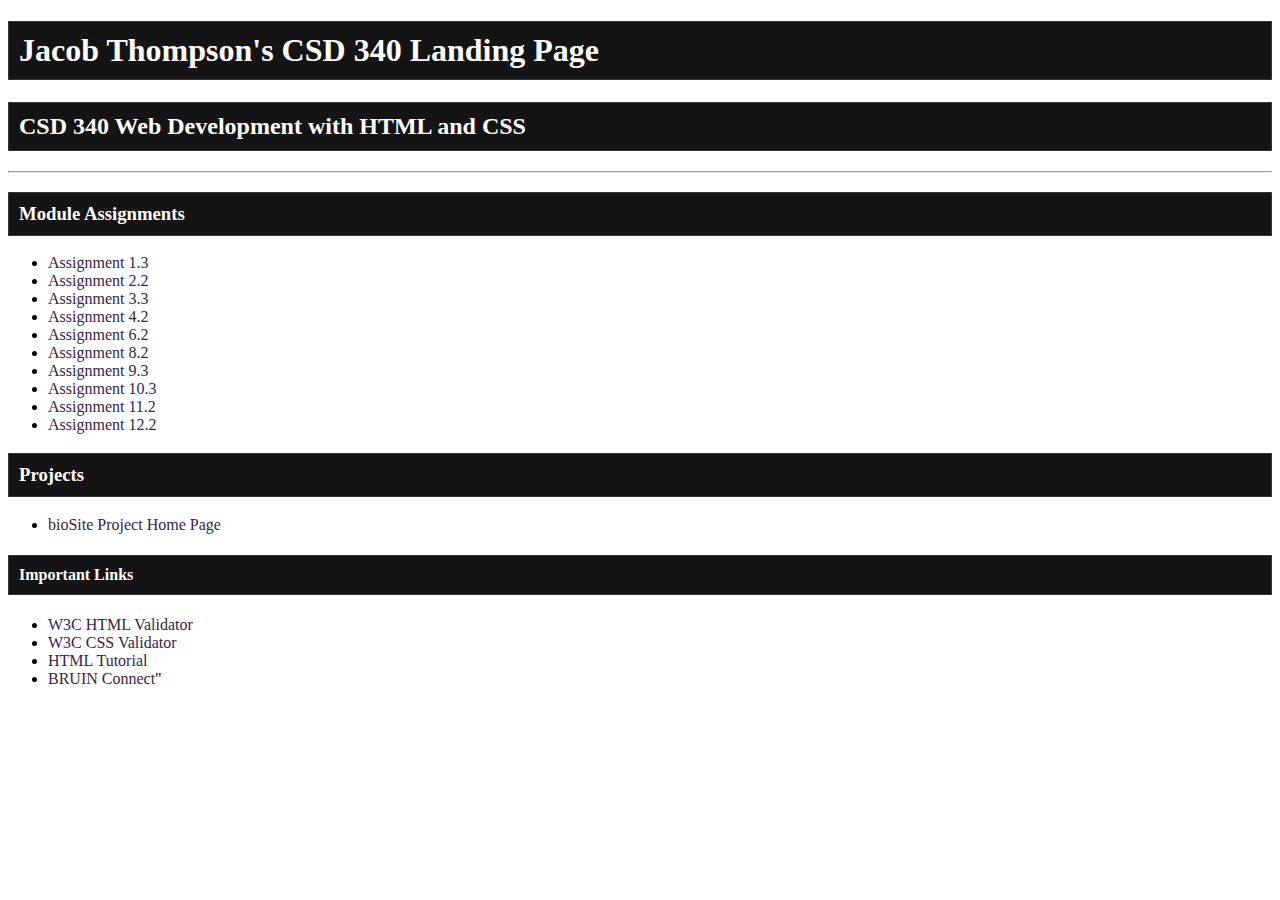
<file: index.html>
<!-- Jacob Thompson : Assignment 3.2 -->
<!DOCTYPE html>
<html lang="en">
<head>
    <title>Jacob Thompson's CSD 340 Landing Page</title>
    <link href="site.css" type="text/css" rel="stylesheet" />
</head>
<body>
    <div id="container">
        <h1>Jacob Thompson's CSD 340 Landing Page</h1>
        <h2>CSD 340 Web Development with HTML and CSS</h2>
        <hr/>
        <h3>Module Assignments</h3>
        <ul>
            <li><a href="module-1/thompson_mod1_3.html">Assignment 1.3</a></li>
            <li><a href="module-2/thompson_mod2_2.html">Assignment 2.2</a></li>
            <li><a href="module-3/thompson_mod3_3.html">Assignment 3.3</a></li>
            <li><a href="module-4/thompson_mod4_2.html">Assignment 4.2</a></li>
            <li><a href="module-6/thompson_mod6_2.html">Assignment 6.2</a></li>
            <li><a href="module-8/thompson_mod8_2.html">Assignment 8.2</a></li>
            <li><a href="module-9/thompson_mod9_3.html">Assignment 9.3</a></li>
            <li><a href="module-10/thompson_mod10_3.html">Assignment 10.3</a></li>
            <li><a href="module-11/thompson_mod11_2.html">Assignment 11.2</a></li>
            <li><a href="module-12/thompson_mod12_2.html">Assignment 12.2</a></li>
        </ul>
        <h3>Projects</h3>
        <ul>
            <li><a href="https://jthompson-104.github.io/bioSite/index.html">bioSite Project Home Page</a></li>
        </ul>
        <h4>Important Links</h4>
        <ul>
            <li><a href="https://validator.w3.org/">W3C HTML Validator</a></li>
            <li><a href="http://jigsaw.w3.org/css-validator/  ">W3C CSS Validator</a></li>
            <li><a href="https://www.w3schools.com/html/">HTML Tutorial</a></li>
            <li><a href="https://bruinconnect.bellevue.edu/">BRUIN Connect</a>" </li>
        </ul>
    </div>
</body>

</html>
</file>
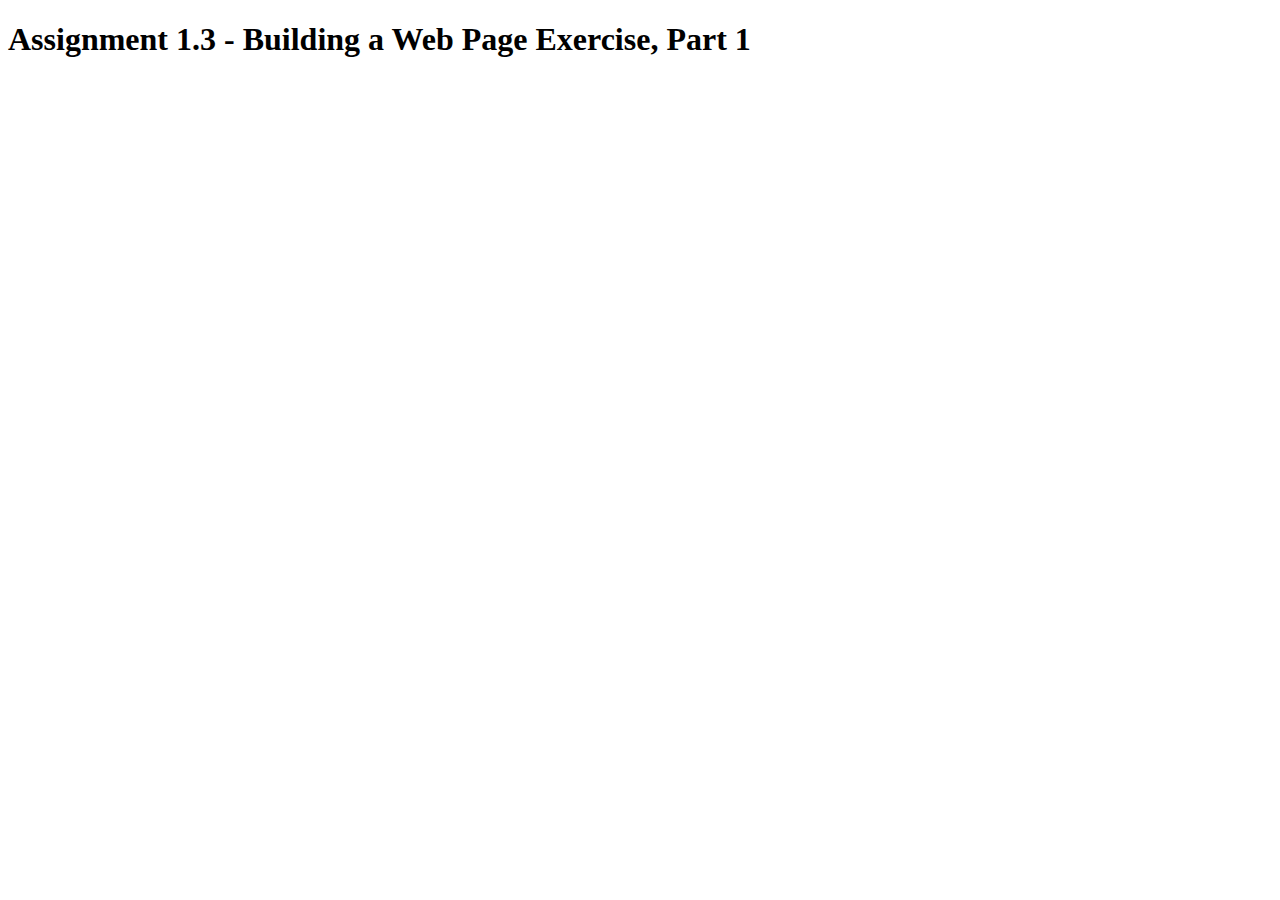
<file: module-1/thompson_mod1_3.html>
<!-- Jacob Thompson : Assignment 1.3 -->
<!DOCTYPE html>
<html lang="en">
<head>
    <title>CSD 340 Web Development with HTML and CSS</title>
</head>

<body>
    <h1>Assignment 1.3 - Building a Web Page Exercise, Part 1</h1>
</body>


</html>
</file>
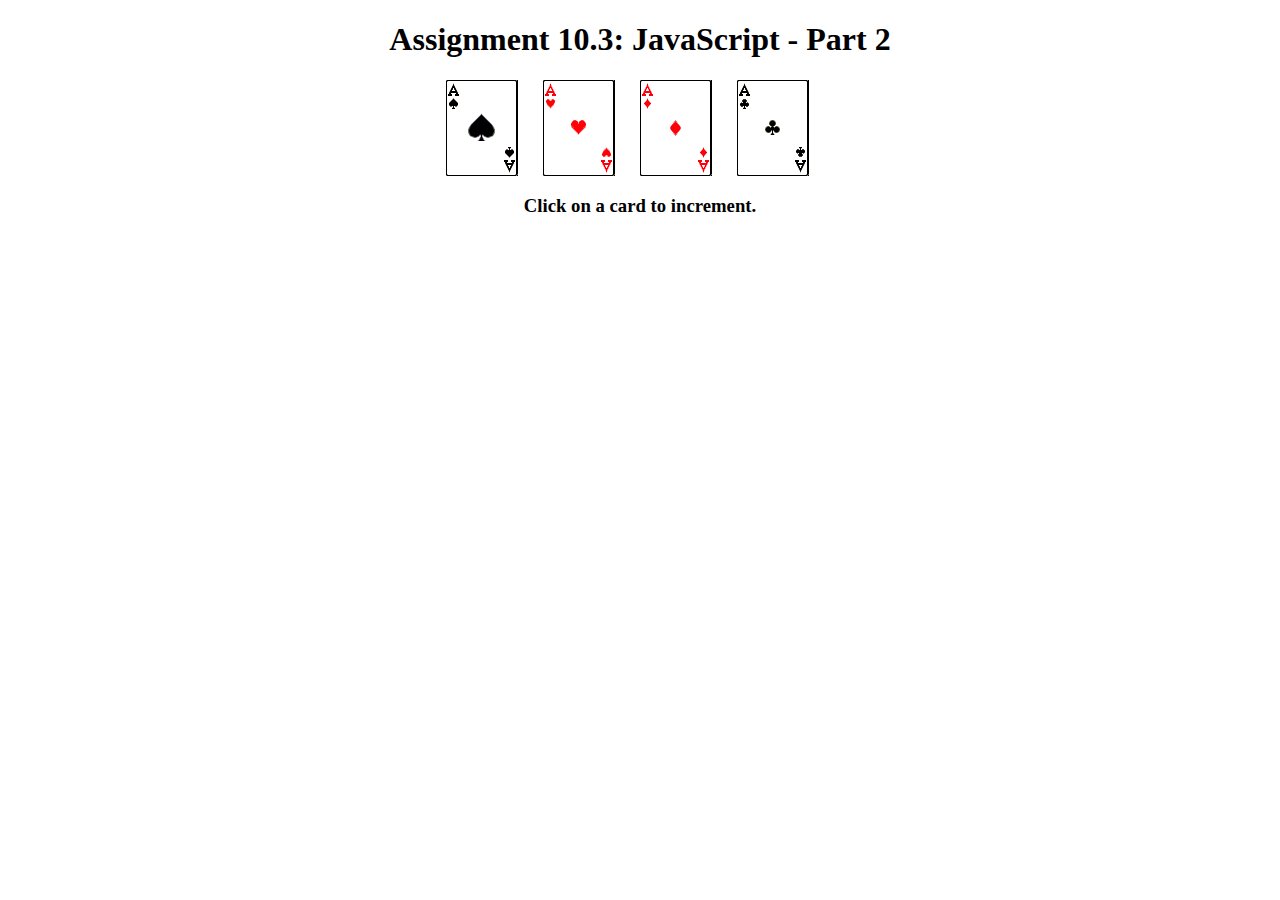
<file: module-10/thompson_mod10_3.html>
<!-- Jacob Thompson : Assignment 10.3 -->
<!DOCTYPE html>
<head>
    <title>CSD 340 Web Development with HTML and CSS</title>

    <style>
        .CenteredContent{
            display: flex;
            justify-content: center;
            align-items: center;
        }

        h1, h3 {
            text-align: center;
        }
        img {
            display: inline-block;
            margin-right: 25px;
        }
    </style>
</head>
<body>
    <script>
        var spadeIndexMin = 1;
        var spadeIndexMax = 13;
        var spadeIndex = spadeIndexMin;
        
        var heartIndexMin = 14;
        var heartIndexMax = 26;
        var heartIndex = heartIndexMin;

        var diamondIndexMin = 27;
        var diamondIndexMax = 39;
        var diamondIndex = diamondIndexMin;
        
        var clubIndexMin = 40;
        var clubIndexMax = 52;
        var clubIndex = clubIndexMin;

        function cardIncrement(id){

            var index;

            switch(id){
                case "SpadeCard":
                    spadeIndex = (spadeIndex == spadeIndexMax) ? spadeIndexMin : spadeIndex + 1;
                    index = spadeIndex;
                    break;
                case "DiamondCard":
                    diamondIndex = (diamondIndex == diamondIndexMax) ? diamondIndexMin : diamondIndex + 1;
                    index = diamondIndex;
                    break;
                case "HeartCard":
                    heartIndex = (heartIndex == heartIndexMax) ? heartIndexMin : heartIndex + 1;
                    index = heartIndex;
                    break;
                case "ClubCard":
                    clubIndex = (clubIndex == clubIndexMax) ? clubIndexMin : clubIndex + 1;
                    index = clubIndex;
                    break;
            }

            var card = document.getElementById(id);
            card.src="Cards/" + index + ".png";
        }

        function changeSize(direction){

            let cards = [];
            cards[0] = document.getElementById('SpadeCard');
            cards[1] = document.getElementById('HeartCard');
            cards[2] = document.getElementById('DiamondCard');
            cards[3] = document.getElementById('ClubCard');

            cards.forEach(function(card){
                card.width += direction < 0 ? -10 : 10;
            });
            
        }
        
    </script>

    <h1>Assignment 10.3: JavaScript - Part 2</h1>

    <div class="CenteredContent" onmouseover="changeSize(1)" onmouseout="changeSize(-1)">
        <img src = "Cards/1.png" id="SpadeCard" onclick="cardIncrement('SpadeCard')">        
        <img src = "Cards/14.png" id="HeartCard" onclick="cardIncrement('HeartCard')">
        <img src = "Cards/27.png" id="DiamondCard" onclick="cardIncrement('DiamondCard')">
        <img src = "Cards/40.png" id="ClubCard" onclick="cardIncrement('ClubCard')">
    </div>

    <h3>Click on a card to increment.</h3>
</body>
</html>
</file>
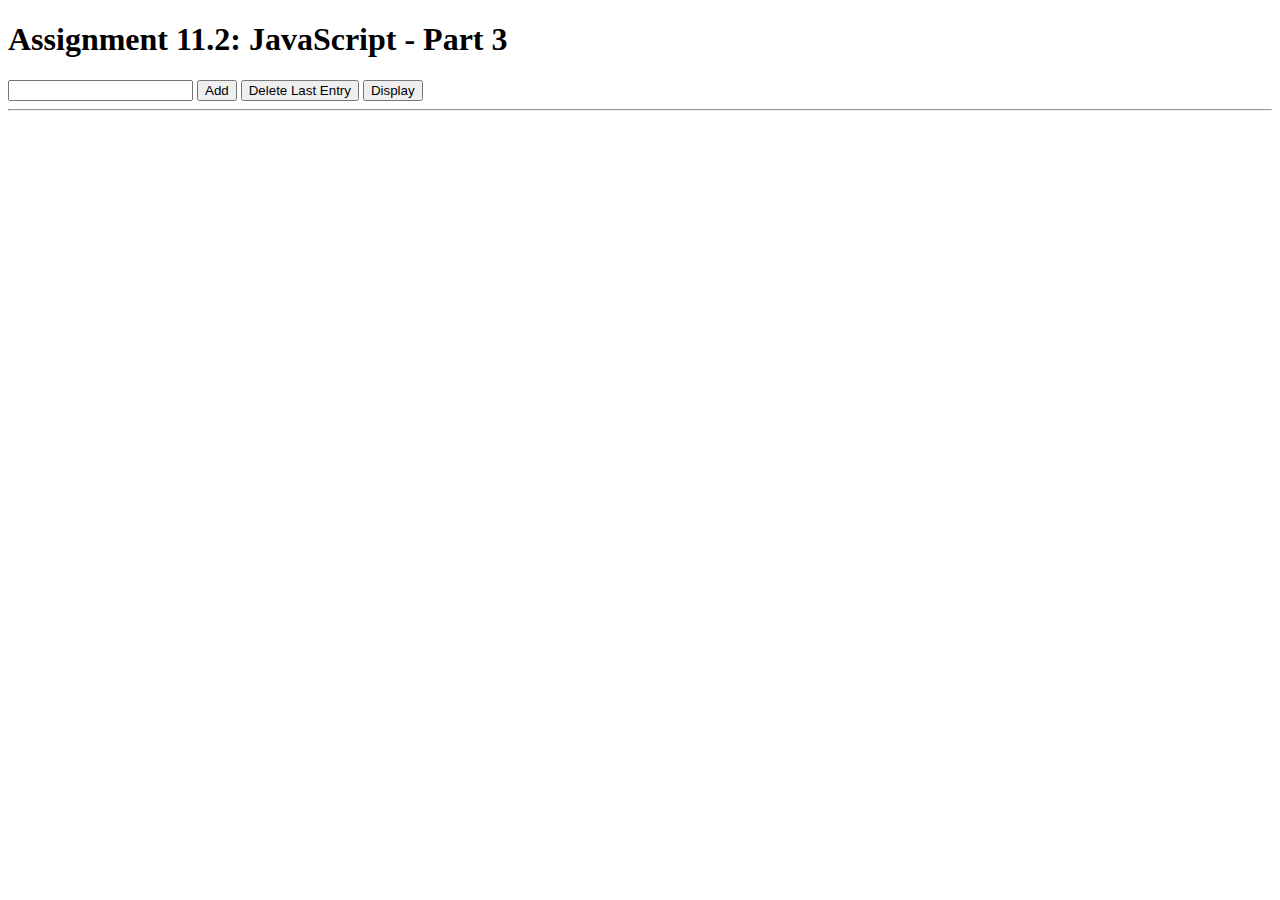
<file: module-11/thompson_mod11_2.html>
<!-- Jacob Thompson : Assignment 11.2 -->
<!DOCTYPE html>
<head>
    <title>CSD 340 Web Development with HTML and CSS</title>
</head>
<body>

    <script>
       var items = [];
       
       function addItem(){
        var textbox = document.getElementById('textbox');
        var itemToAdd = textbox.value;

        if(itemToAdd != ''){
            items.push(itemToAdd);
            alert(itemToAdd + ' added to list at position ' + (items.length));
        }
        else{
            alert("Type a value into the text box to add it to the list.")
        }

        textbox.value = '';
       }

       function deleteItem(){
            if(items.length > 0){
                var itemToDelete = items.pop();
                alert("Deleted the item '" + itemToDelete + "' at position " + (items.length + 1));
            }
            else{
                alert("There are no items in the list...");
            }
       }

       function displayItems(){
            var container = document.getElementById("displayContainer");
            container.innerHTML = '';

            for(var i = 0; i < items.length; i++){
                var newH3 = document.createElement("h3");
                newH3.textContent = "Item " + (i + 1) + " : " + items[i];
                container.appendChild(newH3);
            }
       }
    </script>
    <h1>Assignment 11.2: JavaScript - Part 3</h1>

    <div class="inputs">
        <input type="text" id="textbox">
        <button type="button" onclick="addItem()">Add</button>
        <button type="button" onclick="deleteItem()">Delete Last Entry</button>
        <button type="button" onclick="displayItems()">Display</button>
    </div>
    <hr>
    <div id="displayContainer">
        
    </div>
</body>
</file>
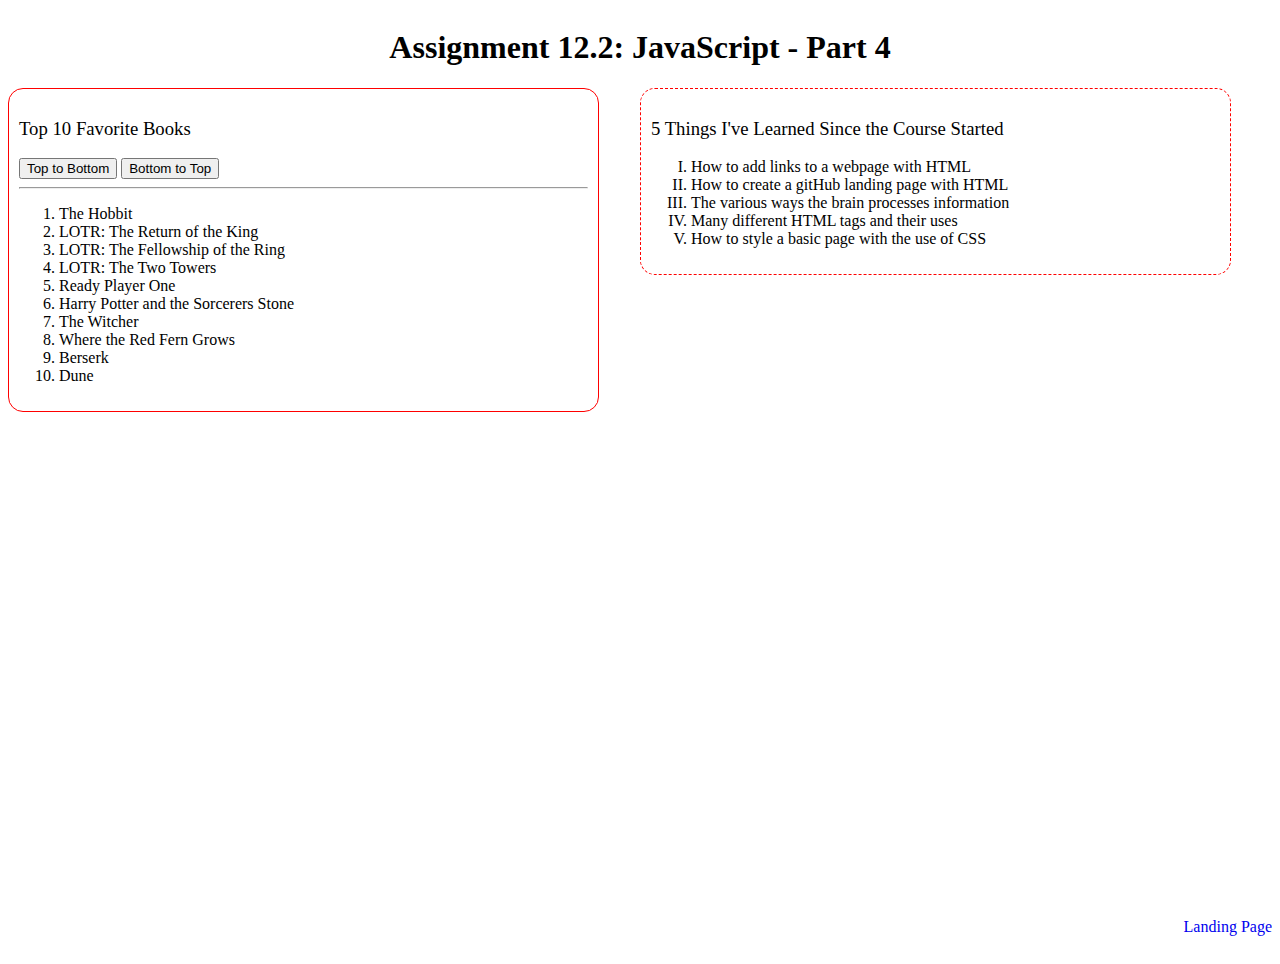
<file: module-12/thompson_mod12_2.html>
<!-- Jacob Thompson : Assignment 12.2 -->
<!DOCTYPE html>
<html lang="en">
    <head>
        <title>CSD 340 Web Development with HTML and CSS</title>
        <link href="thompson_mod12_2.css" type="text/css" rel="stylesheet" />
    </head>
    <body>
        <div id="container">
            <h1>Assignment 12.2: JavaScript - Part 4</h1>
            <div id="olist">
                <h3>Top 10 Favorite Books</h3>

                <button onclick="sortAscending()">Top to Bottom</button>
                <button onclick="sortDescending()">Bottom to Top</button>
                <hr>
                <div id="sortableList">

                </div>
            </div>
            <div id="ulist">
                <h3>5 Things I've Learned Since the Course Started</h3>
                <ul>
                    <li>How to add links to a webpage with HTML</li>
                    <li>How to create a gitHub landing page with HTML</li>
                    <li>The various ways the brain processes information</li>
                    <li>Many different HTML tags and their uses</li>
                    <li>How to style a basic page with the use of CSS</li>
                </ul>
            </div>
            <div id="homelink">
                <a href="../index.html">Landing Page</a>
            </div>
            
            <script>
                var books = [];

                books.push("The Hobbit");
                books.push("LOTR: The Return of the King");
                books.push("LOTR: The Fellowship of the Ring");
                books.push("LOTR: The Two Towers");
                books.push("Ready Player One");
                books.push("Harry Potter and the Sorcerers Stone");
                books.push("The Witcher");
                books.push("Where the Red Fern Grows");
                books.push("Berserk");
                books.push("Dune");

                var parentNode = document.getElementById("sortableList");
                var list = document.createElement("ol");
                
                for(var i = 0; i < books.length; i++){
                    var bookItem = document.createElement("li");
                        bookItem.textContent = books[i];
                        list.appendChild(bookItem);
                }

                if(parentNode){
                    parentNode.appendChild(list);
                }
                else{
                    console.log("Parent element not found");
                }

                function sortAscending(){
                    if(list.hasAttribute("reversed")){
                        list.removeAttribute("reversed");
                        list.innerHTML = '';

                        books.reverse();

                        for(var i = 0; i < books.length; i++){
                            var bookItem = document.createElement("li");
                            bookItem.textContent = books[i];
                            list.appendChild(bookItem);
                        }
                    }
                }

                function sortDescending(){
                    if(!list.hasAttribute("reversed")){
                        list.setAttribute("reversed", "");
                        list.innerHTML = "";

                        books.reverse();

                        for(var i = 0; i < books.length; i++){
                            var bookItem = document.createElement("li");
                            bookItem.textContent = books[i];
                            list.appendChild(bookItem);
                        }
                    }
                }
                
            </script>
        </div>
    </body>
</html>
</file>
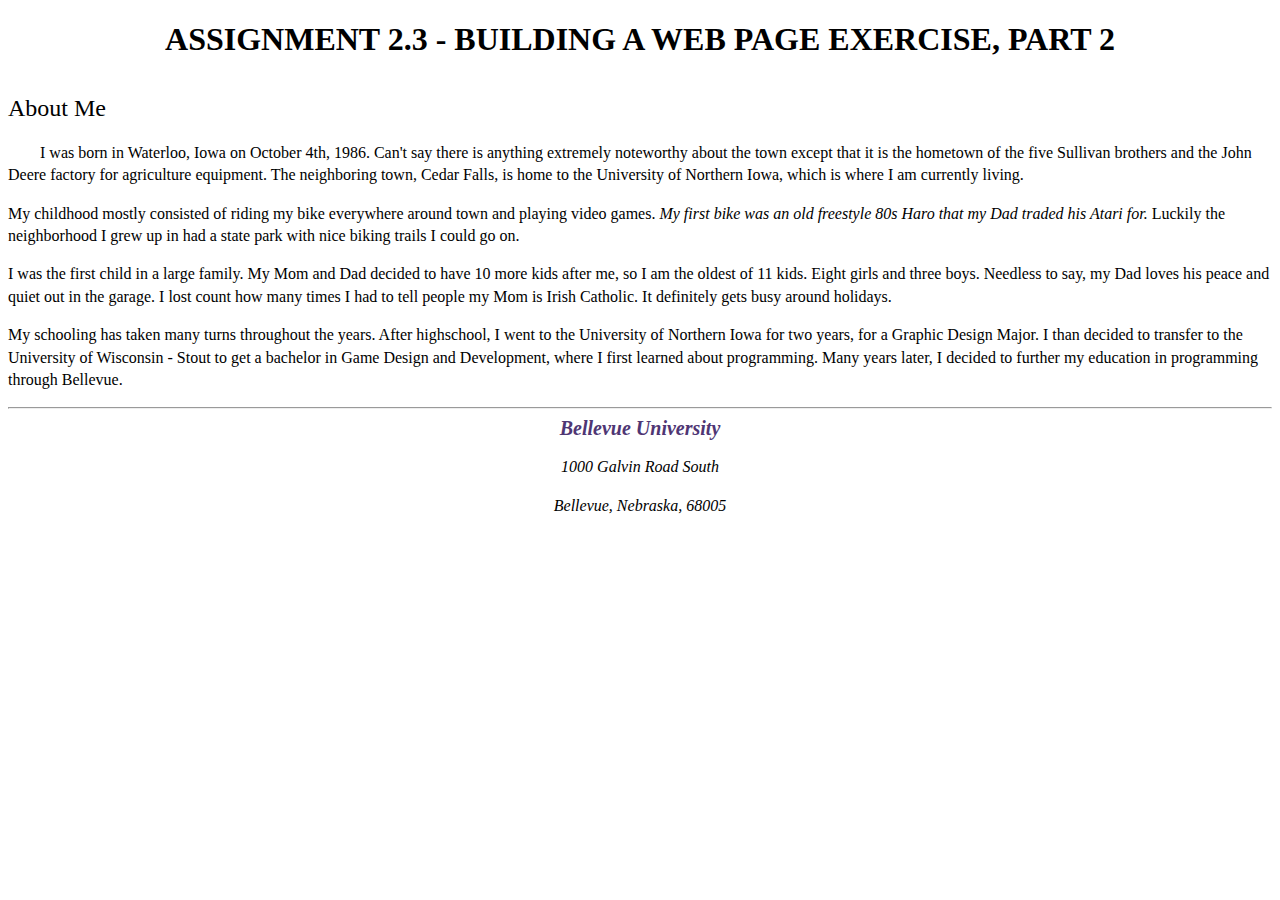
<file: module-2/Thompson_Mod2_2.html>
<!-- Jacob Thompson : Assignment 2.2 -->
<!DOCTYPE html>
<html lang="en">
<head>
    <title>CSD 340 Development with HTML and CSS"</title>

    <meta name="description"
     content="An Introduction to Jacob Thompson" />
    <meta name="keywords"
     content="introduction, jacob, thompson" />
    <meta name="robots"
     content="nofollow" />
    <meta name="author"
     content="Jacob Thompson" />

    <link href="Thompson_Mod2_2.css" type="text/css"
     rel="stylesheet" />
</head>

<body>
    <div id="container">
        <h1>Assignment 2.3 - Building a Web Page Exercise, Part 2</h1>
        <h2>About Me</h2>
        <p class="intro">
	   I was born in Waterloo, Iowa on October 4th, 1986. Can't say there is anything 
	   extremely noteworthy about the town except that it is the hometown of the five Sullivan
           brothers and the John Deere factory for agriculture equipment. The neighboring town, Cedar Falls,
           is home to the University of Northern Iowa, which is where I am currently living.
        </p>
	<p>
	   My childhood mostly consisted of riding my bike everywhere around town and playing video games. 
           <span class="sentence">My first bike was an old freestyle 80s Haro that my Dad traded his Atari for.</span> 
	   Luckily the neighborhood I grew up in had a state park with nice biking trails I could go on. 
	</p> 
	<p>
	   I was the first child in a large family. My Mom and Dad decided to have 10 more kids after me, so I am the oldest
	   of 11 kids. Eight girls and three boys. Needless to say, my Dad loves his peace and quiet out in the garage. 
	   I lost count how many times I had to tell people my Mom is Irish Catholic. It definitely gets busy around holidays.
	</p>
	<p>My schooling has taken many turns throughout the years. After highschool, I went to the University of Northern Iowa for 
	   two years, for a Graphic Design Major. I than decided to transfer to the University of Wisconsin - Stout to get a bachelor
 	   in Game Design and Development, where I first learned about programming. Many years later, I decided to further my education
	   in programming through Bellevue. 
	</p> 
	<hr/>
	<address>
	    <a href="https://www.bellevue.edu/" target="_blank">Bellevue University</a>
	    <p>1000 Galvin Road South</p>
	    <p>Bellevue, Nebraska, 68005</p>
    </div>
</file>
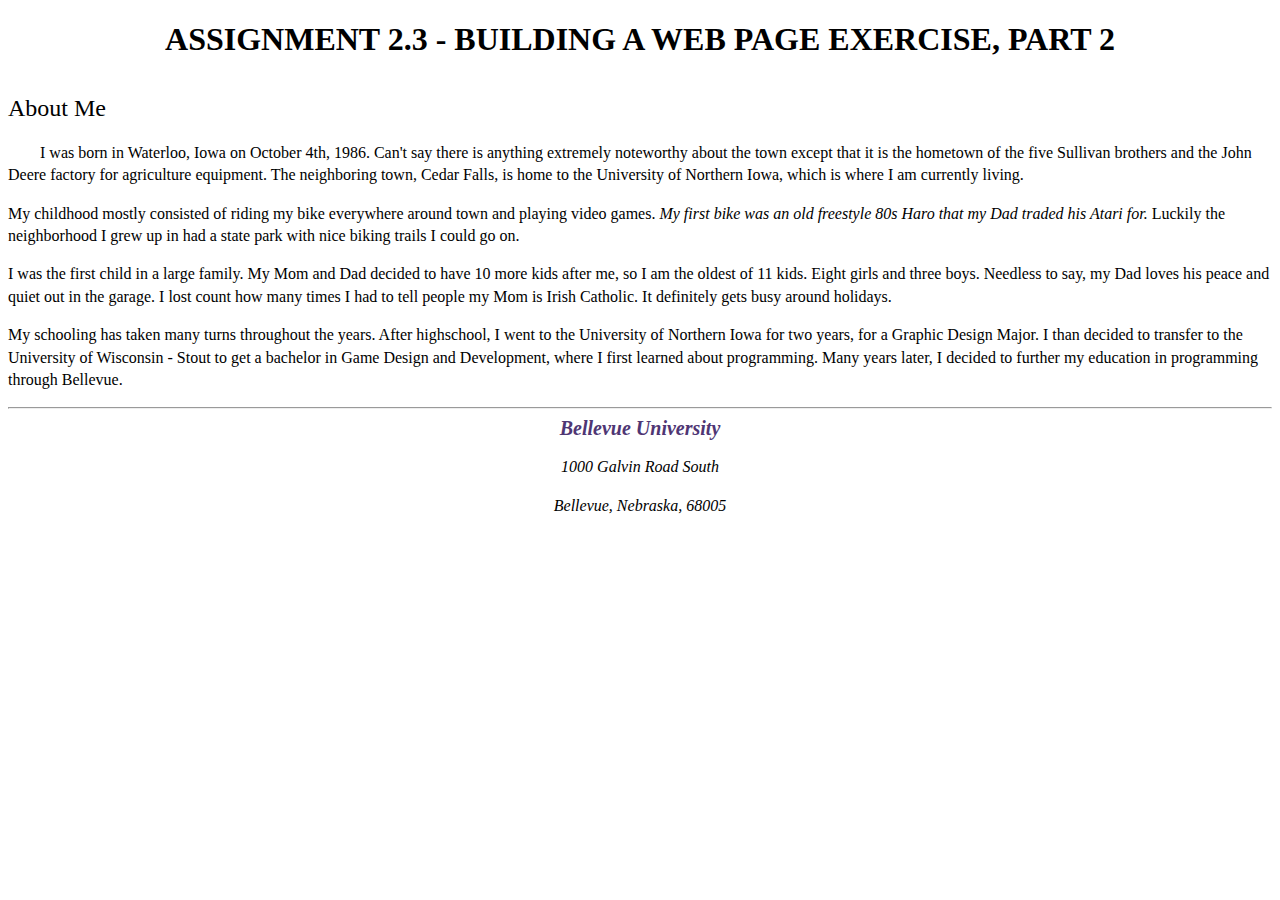
<file: module-2/thompson_mod2_2.html>
<!-- Jacob Thompson : Assignment 2.2 -->
<!DOCTYPE html>
<html lang="en">
<head>
    <title>CSD 340 Development with HTML and CSS"</title>

    <meta name="description"
     content="An Introduction to Jacob Thompson" />
    <meta name="keywords"
     content="introduction, jacob, thompson" />
    <meta name="robots"
     content="nofollow" />
    <meta name="author"
     content="Jacob Thompson" />

    <link href="Thompson_Mod2_2.css" type="text/css"
     rel="stylesheet" />
</head>

<body>
    <div id="container">
        <h1>Assignment 2.3 - Building a Web Page Exercise, Part 2</h1>
        <h2>About Me</h2>
        <p class="intro">
	   I was born in Waterloo, Iowa on October 4th, 1986. Can't say there is anything 
	   extremely noteworthy about the town except that it is the hometown of the five Sullivan
           brothers and the John Deere factory for agriculture equipment. The neighboring town, Cedar Falls,
           is home to the University of Northern Iowa, which is where I am currently living.
        </p>
	<p>
	   My childhood mostly consisted of riding my bike everywhere around town and playing video games. 
           <span class="sentence">My first bike was an old freestyle 80s Haro that my Dad traded his Atari for.</span> 
	   Luckily the neighborhood I grew up in had a state park with nice biking trails I could go on. 
	</p> 
	<p>
	   I was the first child in a large family. My Mom and Dad decided to have 10 more kids after me, so I am the oldest
	   of 11 kids. Eight girls and three boys. Needless to say, my Dad loves his peace and quiet out in the garage. 
	   I lost count how many times I had to tell people my Mom is Irish Catholic. It definitely gets busy around holidays.
	</p>
	<p>My schooling has taken many turns throughout the years. After highschool, I went to the University of Northern Iowa for 
	   two years, for a Graphic Design Major. I than decided to transfer to the University of Wisconsin - Stout to get a bachelor
 	   in Game Design and Development, where I first learned about programming. Many years later, I decided to further my education
	   in programming through Bellevue. 
	</p> 
	<hr/>
	<address>
	    <a href="https://www.bellevue.edu/" target="_blank">Bellevue University</a>
	    <p>1000 Galvin Road South</p>
	    <p>Bellevue, Nebraska, 68005</p>
    </div>
</file>
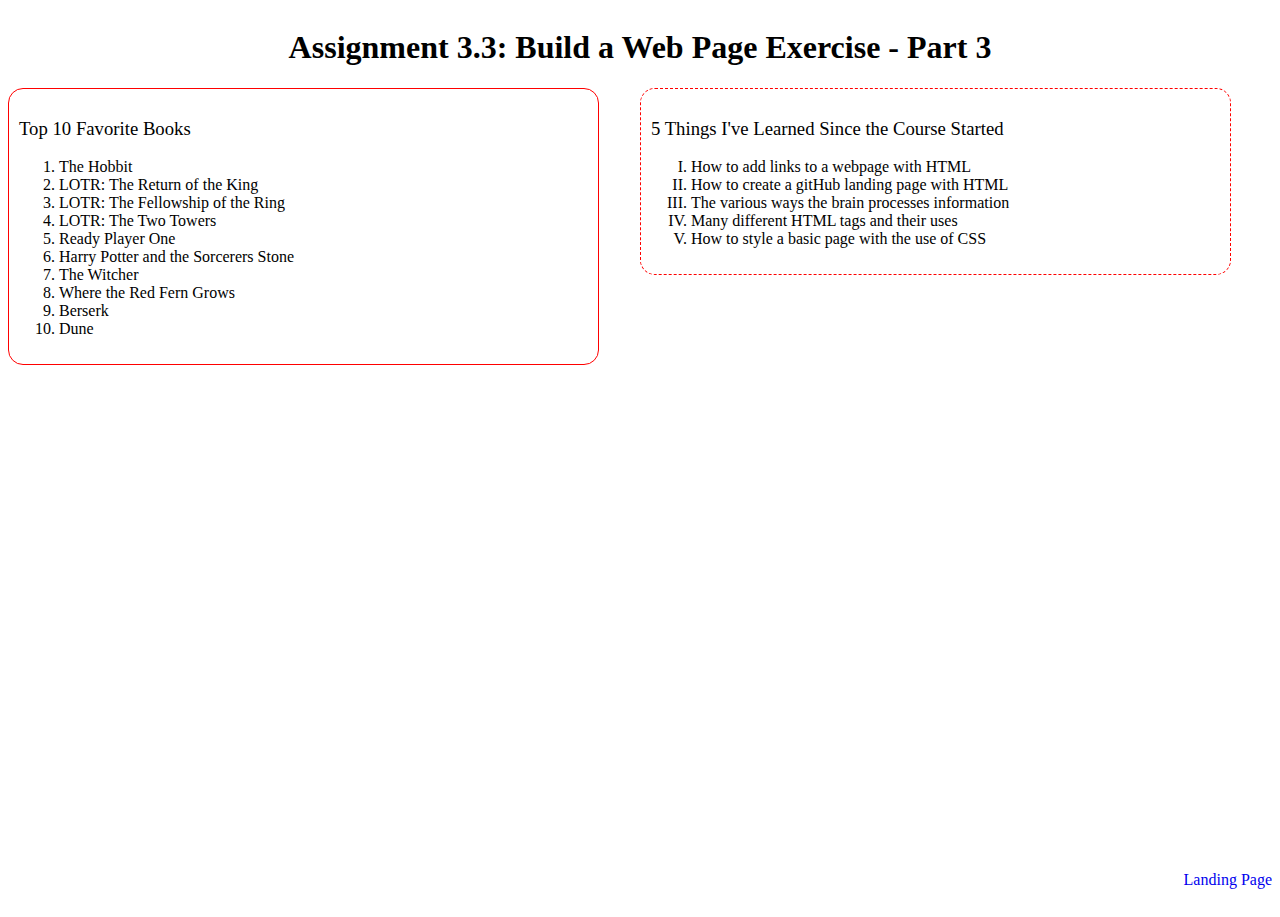
<file: module-3/Thompson_Mod3_3.html>
<!-- Jacob Thompson : Assignment 3.3 -->
<!DOCTYPE html>
<html lang="en">
    <head>
        <title>CSD 340 Web Development with HTML and CSS</title>
        <link href="Thompson_Mod3_3.css" type="text/css" rel="stylesheet" />
    </head>
    <body>
        <div id="container">
            <h1>Assignment 3.3: Build a Web Page Exercise - Part 3</h1>
            <div id="olist">
                <h3>Top 10 Favorite Books</h3>
                <ol>
                    <li>The Hobbit</li>
                    <li>LOTR: The Return of the King</li>
                    <li>LOTR: The Fellowship of the Ring</li>
                    <li>LOTR: The Two Towers</li>
                    <li>Ready Player One</li>
                    <li>Harry Potter and the Sorcerers Stone</li>
                    <li>The Witcher</li>
                    <li>Where the Red Fern Grows</li>
                    <li>Berserk</li>
                    <li>Dune</li>
                </ol>
            </div>
            <div id="ulist">
                <h3>5 Things I've Learned Since the Course Started</h3>
                <ul>
                    <li>How to add links to a webpage with HTML</li>
                    <li>How to create a gitHub landing page with HTML</li>
                    <li>The various ways the brain processes information</li>
                    <li>Many different HTML tags and their uses</li>
                    <li>How to style a basic page with the use of CSS</li>
                </ul>
            </div>
            <div id="homelink">
                <a href="../index.html">Landing Page</a>
            </div>
        </div>
    </body>
</html>
</file>
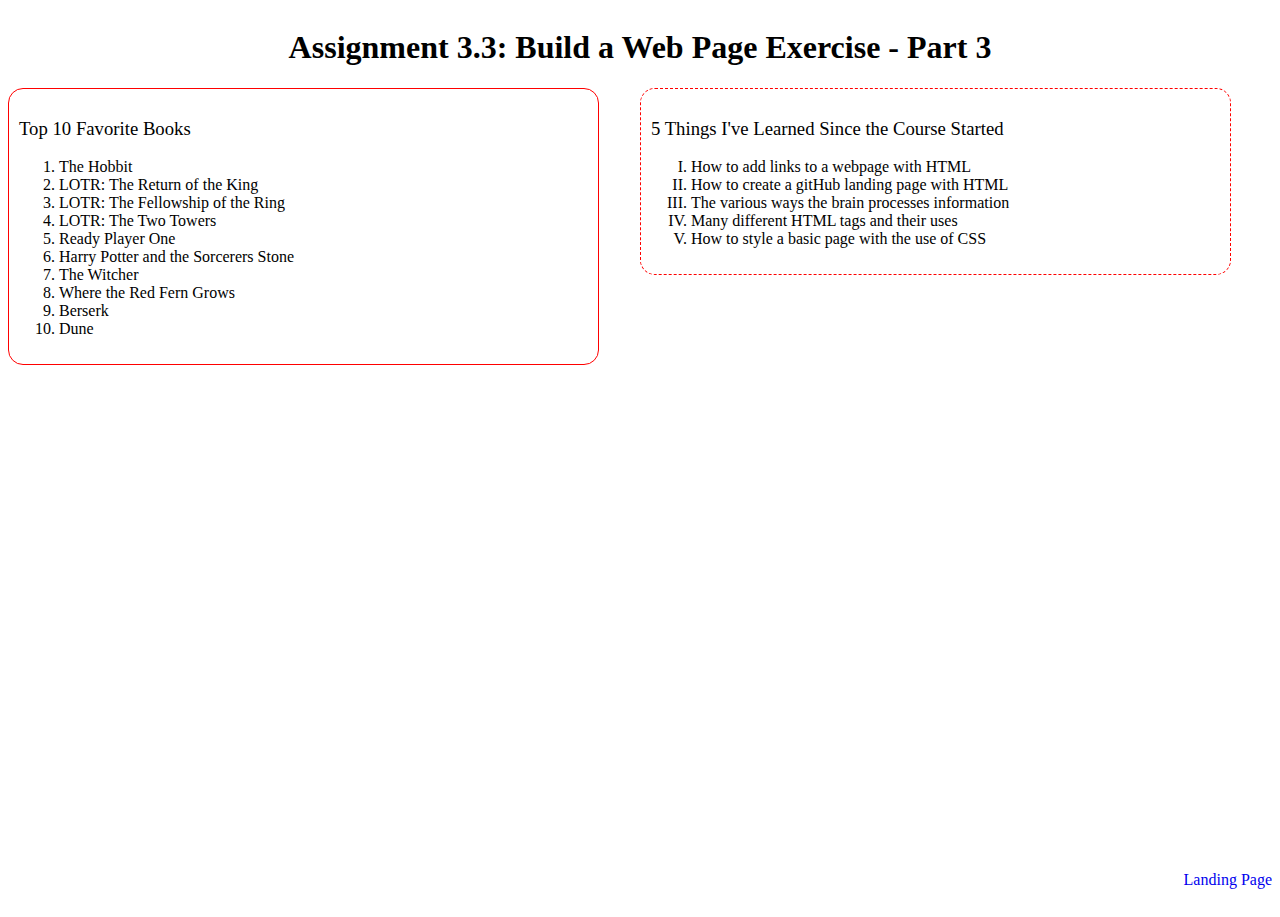
<file: module-3/thompson_mod3_3.html>
<!-- Jacob Thompson : Assignment 3.3 -->
<!DOCTYPE html>
<html lang="en">
    <head>
        <title>CSD 340 Web Development with HTML and CSS</title>
        <link href="thompson_mod3_3.css" type="text/css" rel="stylesheet" />
    </head>
    <body>
        <div id="container">
            <h1>Assignment 3.3: Build a Web Page Exercise - Part 3</h1>
            <div id="olist">
                <h3>Top 10 Favorite Books</h3>
                <ol>
                    <li>The Hobbit</li>
                    <li>LOTR: The Return of the King</li>
                    <li>LOTR: The Fellowship of the Ring</li>
                    <li>LOTR: The Two Towers</li>
                    <li>Ready Player One</li>
                    <li>Harry Potter and the Sorcerers Stone</li>
                    <li>The Witcher</li>
                    <li>Where the Red Fern Grows</li>
                    <li>Berserk</li>
                    <li>Dune</li>
                </ol>
            </div>
            <div id="ulist">
                <h3>5 Things I've Learned Since the Course Started</h3>
                <ul>
                    <li>How to add links to a webpage with HTML</li>
                    <li>How to create a gitHub landing page with HTML</li>
                    <li>The various ways the brain processes information</li>
                    <li>Many different HTML tags and their uses</li>
                    <li>How to style a basic page with the use of CSS</li>
                </ul>
            </div>
            <div id="homelink">
                <a href="../index.html">Landing Page</a>
            </div>
        </div>
    </body>
</html>
</file>
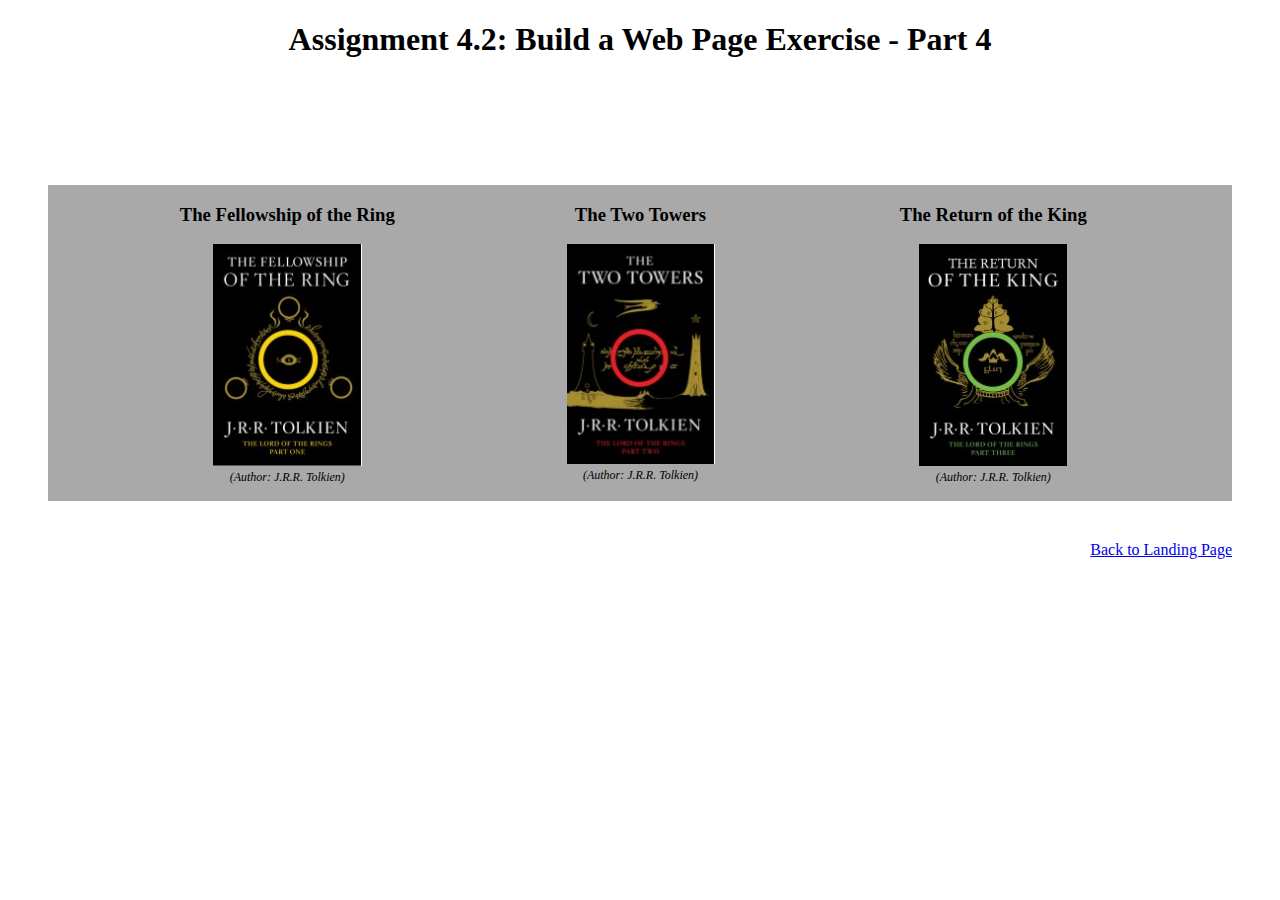
<file: module-4/thompson_mod4_2.html>
<!-- Jacob Thompson : Assignment 4.2 -->
<!DOCTYPE html>
<html lang="en">
    <head>
        <title>CSD 340 Web Development with HTML and CSS</title>
        <link href="thompson_mod4_2.css" type="text/css" rel="stylesheet" />
    </head>
    <body>
        <div id="container">
            <h1>Assignment 4.2: Build a Web Page Exercise - Part 4</h1>
            <div id="image-gallery">
                <div class="book-item">
                    <h3>The Fellowship of the Ring</h3>
                    <figure>
                        <img src="images/lotr_bookcover_1.jpg">
                        <figcaption>(Author: J.R.R. Tolkien)</figcaption>
                    </figure>
                </div>
                <div class="book-item">
                    <h3>The Two Towers</h3>
                    <figure>
                        <img src="images/lotr_bookcover_2.jpg">
                        <figcaption>(Author: J.R.R. Tolkien)</figcaption>
                    </figure>
                </div>
                <div class="book-item">
                    <h3>The Return of the King</h3>
                    <figure>
                        <img src="images/lotr_bookcover_3.jpg">
                        <figcaption>(Author: J.R.R. Tolkien)</figcaption>
                    </figure>
                </div>
            </div>
            <div id="homelink">
                <a href="../index.html">Back to Landing Page</a>
            </div>
        </div>
    </body>
</html>
</file>
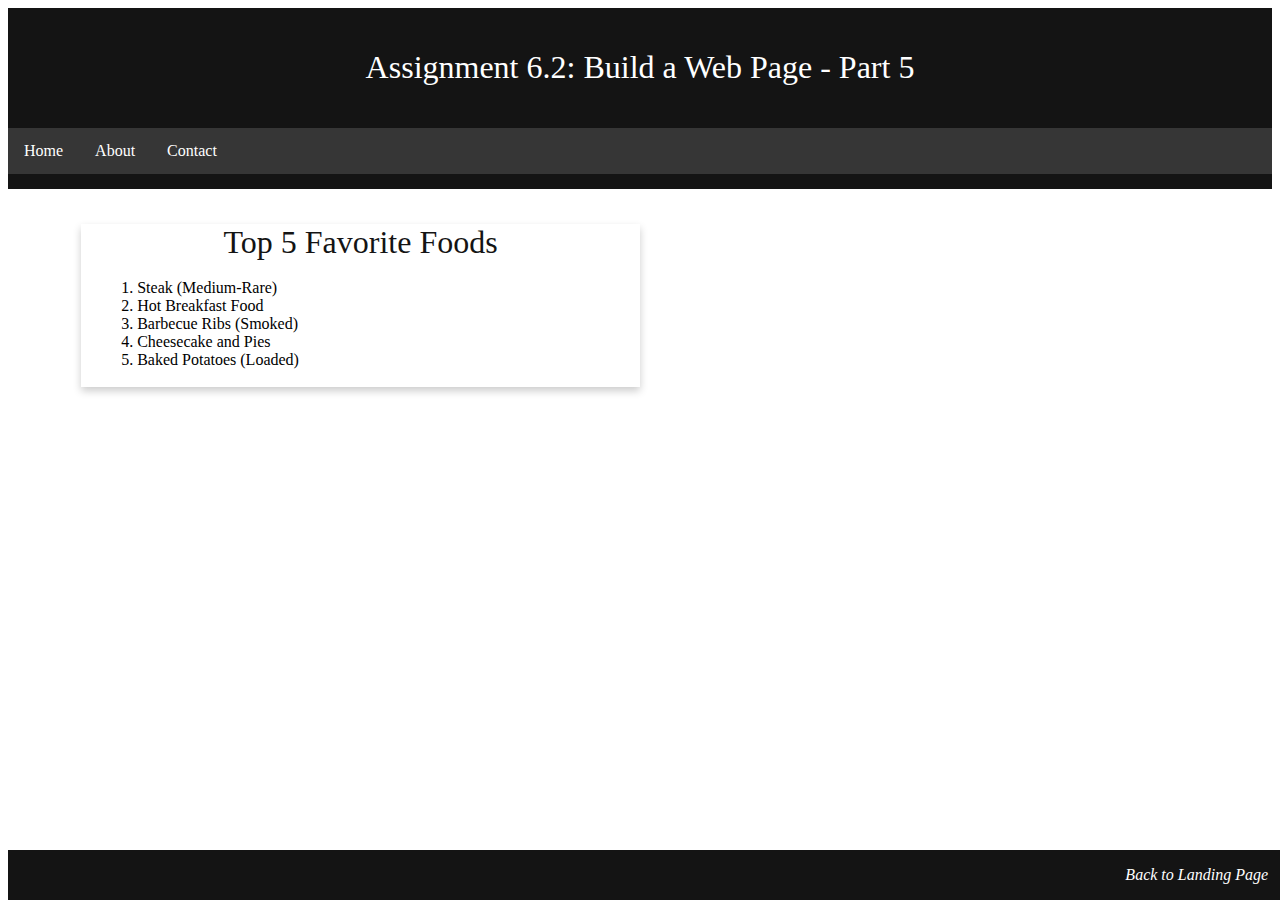
<file: module-6/thompson_mod6_2.html>
<!-- Jacob Thompson : Assignment 6.2 -->
<!DOCTYPE html>
<html lang="en">
<head>
    <title>CSD 340 Web Development with HTML and CSS</title>
    <link href="thompson_mod6_2.css" type="text/css" rel="stylesheet" />
</head>
<body>
    <header>
        <h1>Assignment 6.2: Build a Web Page - Part 5</h1>
    </header>
    <div id="navbar">
        <a href="#">Home</a>
        <a href="#">About</a>
        <a href="#">Contact</a>
    </div>
    <div id="container">
        <div class="card">
            <div class="card-title">
                Top 5 Favorite Foods
            </div>
            <div class="card-content">
                <ol>
                    <li>Steak (Medium-Rare)</li>
                    <li>Hot Breakfast Food</li>
                    <li>Barbecue Ribs (Smoked)</li>
                    <li>Cheesecake and Pies</li>
                    <li>Baked Potatoes (Loaded)</li>
                </ol>
            </div>
        </div>
    </div>
    <footer>
        <p><a href="../index.html">Back to Landing Page</a></p>
    </footer>
</body>
</file>
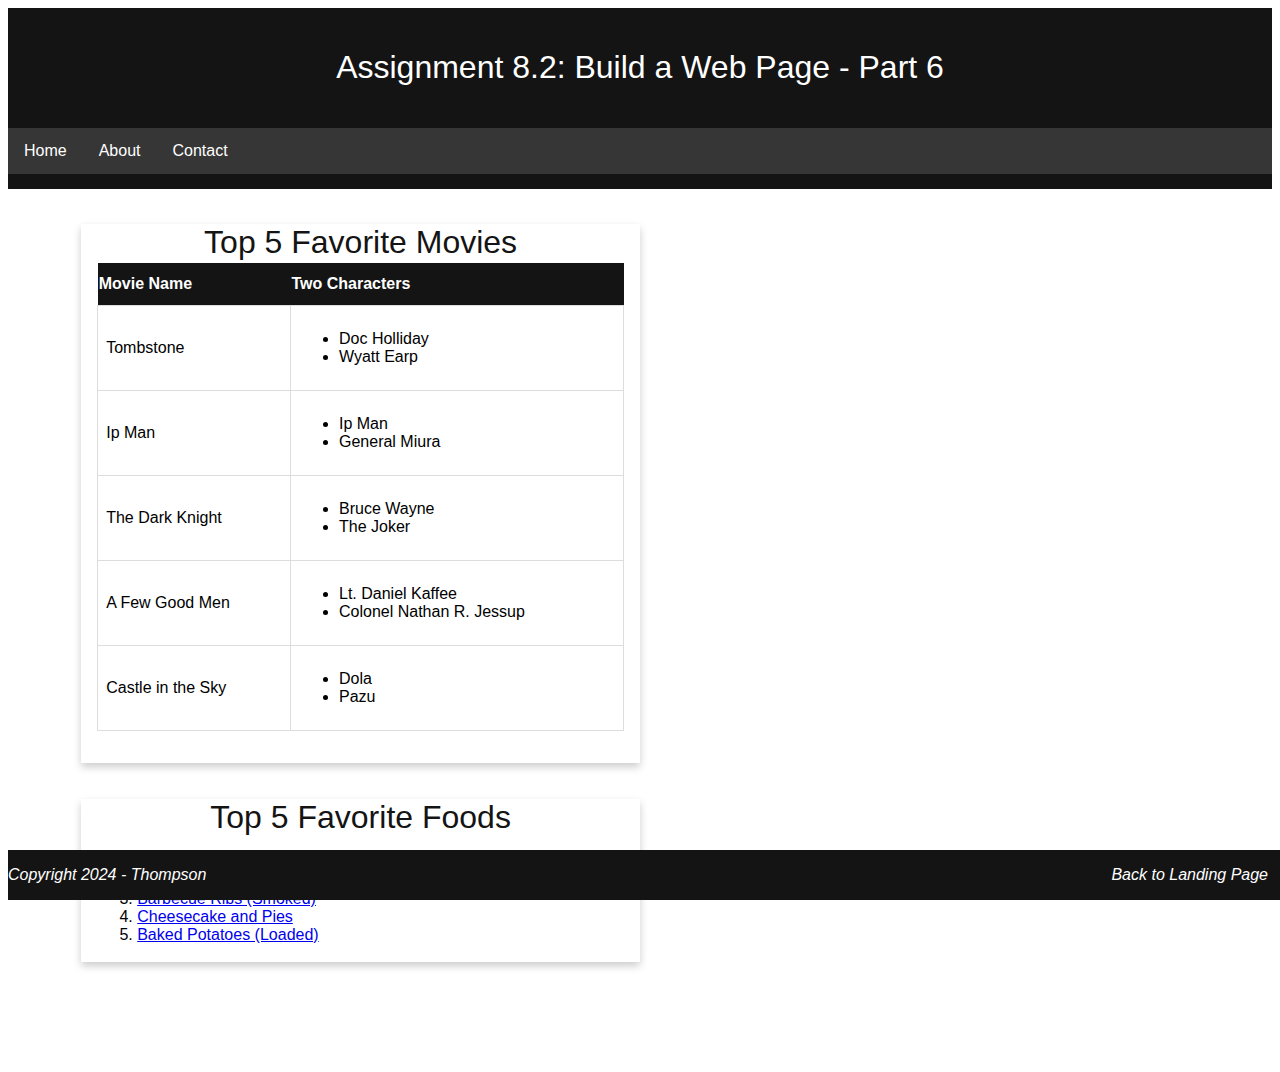
<file: module-8/thompson_mod8_2.html>
<!-- Jacob Thompson : Assignment 6.2 -->
<!DOCTYPE html>
<html lang="en">
<head>
    <title>CSD 340 Web Development with HTML and CSS</title>
    <link href="thompson_mod8_2.css" type="text/css" rel="stylesheet" />
</head>
<body>
    <header>
        <h1>Assignment 8.2: Build a Web Page - Part 6</h1>
    </header>
    <div id="navbar">
        <a href="#">Home</a>
        <a href="#">About</a>
        <a href="#">Contact</a>
    </div>
    <div id="container">
        <div class="card">
            <div class="card-title">
                Top 5 Favorite Movies
            </div>
            <div class="card-content">
                <table id="movies">
                    <thead>
                        <tr>
                            <th>Movie Name</th>
                            <th>Two Characters</th>
                        </tr>
                    </thead>
                    <tbody>
                        <tr>
                            <td>Tombstone</td>
                            <td>
                               <ul>
                                <li>Doc Holliday</li>
                                <li>Wyatt Earp</li>
                               </ul> 
                            </td>
                        </tr>
                        <tr>
                            <td>Ip Man</td>
                            <td>
                                <ul>
                                    <li>Ip Man</li>
                                    <li>General Miura</li>
                                </ul>
                            </td>
                        </tr>
                        <tr>
                            <td>The Dark Knight</td>
                            <td>
                                <ul>
                                    <li>Bruce Wayne</li>
                                    <li>The Joker</li>
                                </ul>
                            </td>
                        </tr>
                        <tr>
                            <td>A Few Good Men</td>
                            <td>
                                <ul>
                                    <li>Lt. Daniel Kaffee</li>
                                    <li>Colonel Nathan R. Jessup</li>
                                </ul>
                            </td>
                        </tr>
                        <tr>
                            <td>Castle in the Sky</td>
                            <td>
                                <ul>
                                    <li>Dola</li>
                                    <li>Pazu</li>
                                </ul>
                            </td>
                        </tr>
                    </tbody>
                </table>
            </div>
        </div>
        <br><br>
        <div class="card">
            <div class="card-title">
                Top 5 Favorite Foods
            </div>
            <div class="card-content">
                <ol>
                    <li><a href="https://www.foodnetwork.com/recipes/bobby-flay/perfectly-grilled-steak-recipe-1973350"
                        target="_blank">Steak (Medium-Rare)</a></li>
                    <li><a href="https://www.food.com/recipe/meat-lovers-omelet-295967"
                        target="_blank">Omelette</a></li>
                    <li><a href="https://www.onceuponachef.com/recipes/baby-back-ribs-smoker-or-oven.html"
                        target="_blank">Barbecue Ribs (Smoked)</a></li>
                    <li><a href="https://drivemehungry.com/strawberry-cheesecake/"
                        target="_blank">Cheesecake and Pies</a></li>
                    <li><a href="https://www.delish.com/cooking/recipe-ideas/a43853/loaded-baked-potatoes-bacon-cheddar-recipe/"
                        target="_blank">Baked Potatoes (Loaded)</a></li>
                </ol>
            </div>
        </div>
    </div>
    <footer>
        <p id="copyright">Copyright 2024 - Thompson</p>
        <p><a href="../index.html">Back to Landing Page</a></p>
    </footer>
</body>
</file>
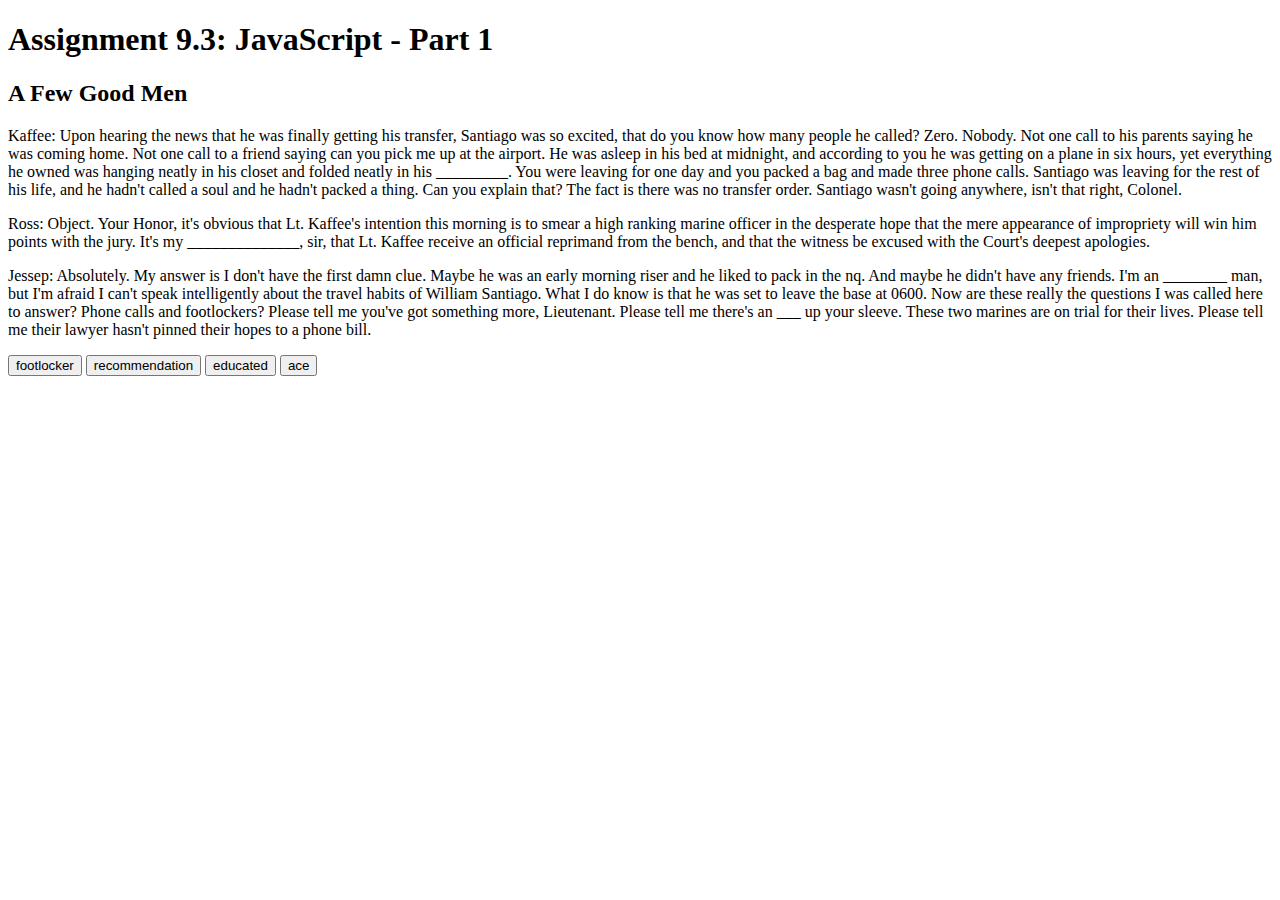
<file: module-9/thompson_mod9_3.html>
<!-- Jacob Thompson : Assignment 2.2 -->
<!DOCTYPE html>
<html lang="en">
<head>
    <title>CSD 340 Development with HTML and CSS"</title>

    <script>
		var firstValue = "footlocker";
		var secondValue = "recommendation";
		var thirdValue = "educated";
		var fourthValue = "ace";
	</script>
</head>

<body>
    <div id="container">
        <h1>Assignment 9.3: JavaScript - Part 1</h1>
        <h2>A Few Good Men</h2>
        <p>
			Kaffee: Upon hearing the news that he was 
			finally getting his transfer, Santiago 
			was so excited, that do you know how 
			many people he called? Zero. Nobody. 
			Not one call to his parents saying 
			he was coming home. Not one call to 
			a friend saying can you pick me up 
			at the airport. He was asleep in his 
			bed at midnight, and according to 
			you he was getting on a plane in six 
			hours, yet everything he owned was 
			hanging neatly in his closet and 
			folded neatly in his <span id="footlocker">_________</span>. You 
			were leaving for one day and you 
			packed a bag and made three phone 
			calls. Santiago was leaving for the 
			rest of his life, and he hadn't called 
			a soul and he hadn't packed a thing. 
			Can you explain that? The fact is 
			there was no transfer order. Santiago 
			wasn't going anywhere, isn't that 
			right, Colonel.
        </p>
		<p>
			Ross: Object. Your Honor, it's obvious 
			that Lt. Kaffee's intention this 
			morning is to smear a high ranking 
			marine officer in the desperate hope 
			that the mere appearance of 
			impropriety will win him points with 
			the jury. It's my <span id="recommendation">______________</span>, 
			sir, that Lt. Kaffee receive an 
			official reprimand from the bench, 
			and that the witness be excused with 
			the Court's deepest apologies.
		</p> 
		<p>
			Jessep: Absolutely. My answer is I don't 
			have the first damn clue. Maybe he 
			was an early morning riser and he 
			liked to pack in the nq. And maybe 
			he didn't have any friends. I'm an 
			<span id="educated">________</span> man, but I'm afraid I can't 
			speak intelligently about the travel 
			habits of William Santiago.  What I 
			do know is that he was set to leave 
			the base at 0600. Now are these really 
			the questions I was called here to 
			answer? Phone calls and footlockers? 
			Please tell me you've got something 
			more, Lieutenant. Please tell me 
			there's an <span id="ace">___</span> up your sleeve. These 
			two marines are on trial for their 
			lives. Please tell me their lawyer 
			hasn't pinned their hopes to a phone 
			bill.
		</p>
		<p>
			<button type="button" 
					onclick="document.getElementById('footlocker').innerHTML = firstValue">footlocker</button>
			<button type="button" 
					onclick="document.getElementById('recommendation').innerHTML = secondValue">recommendation</button>
			<button type="button" 
					onclick="document.getElementById('educated').innerHTML = thirdValue">educated</button>
			<button type="button" 
					onclick="document.getElementById('ace').innerHTML = fourthValue">ace</button>
		</p>
    </div>
</file>
<file: site.css>
.container {
    margin-top: 50px;
    margin-left: 100px;
    margin-right: 100px;
    background-color: rgb(54, 54, 54);
}

h1, h2, h3, h4 {
    background-color:rgb(20, 20, 20);
    color:white;
    border-width: 1px;
    border-style: solid;
    border-color: rgb(54, 54, 54);
    padding: 10px;
    font-family: Garamond, Georgia, 'Times New Roman', Times, serif;
}

a:link {
    color:rgb(55, 38, 68);
    text-decoration: none;
}

a:visited{
    color: rgb(55, 38, 68);
}

a:hover {
    color: rgb(143, 207, 245);
}
</file>
<file: module-12/thompson_mod12_2.css>
h1 {
    text-align: center;
}

#container {
    width: 100%;
    overflow: hidden;
}

#olist {
    width: 45%;
    padding: 10px;
    border-color: red;
    border-radius: 15px;
    border-style: solid;
    border-width: 1px;
    float: left;
}

#ulist {
    width: 45%;
    margin-left: 50%;
    padding: 10px;
    border-color: red;
    border-radius: 15px;
    border-style: dashed;
    border-width: 1px;
}

#homelink {
    width: 100%;
    margin-top: 40%;
    margin-bottom: 20px;
    float: right;
}

a:link {
    float: right;
    text-decoration: none;
}

a:hover {
    text-decoration: underline;
}
h3 {
    font-weight: 500;
}

li {
    font-weight: 300;
}

ol {
    list-style-position: outside;
}

ul {
    list-style-position: outside;
    list-style: upper-roman;
}
</file>
<file: module-2/Thompson_Mod2_2.css>
html, body {
    font-size: 16px;
}

h1 {
    font-weight: 700;
    text-transform: uppercase;
    text-align: center;
}

h2 {
    font-weight: 500;
    text-align: left;
    padding-top: 15px;
}

p {
    line-height: 1.4em;
}

address {
    text-align: center;
}

a:link, a:visited {
    font-weight: bold;
    font-size: 1.25em;
    color: #4F3674;
    text-decoration: none;
}

a:hover {
    text-decoration: underline;
    background-color: #D6A800;
}

.sentence {
    font-style: italic;
}

.intro {
    text-indent: 2em;
}
</file>
<file: module-3/Thompson_Mod3_3.css>
h1 {
    text-align: center;
}

#container {
    width: 100%;
    overflow: hidden;
}

#olist {
    width: 45%;
    padding: 10px;
    border-color: red;
    border-radius: 15px;
    border-style: solid;
    border-width: 1px;
    float: left;
}

#ulist {
    width: 45%;
    margin-left: 50%;
    padding: 10px;
    border-color: red;
    border-radius: 15px;
    border-style: dashed;
    border-width: 1px;
}

#homelink {
    width: 100%;
    margin-top: 40%;
    margin-bottom: 20px;
    float: right;
}

a:link {
    float: right;
    text-decoration: none;
}

a:hover {
    text-decoration: underline;
}
h3 {
    font-weight: 500;
}

li {
    font-weight: 300;
}

ol {
    list-style-position: outside;
}

ul {
    list-style-position: outside;
    list-style: upper-roman;
}
</file>
<file: module-3/thompson_mod3_3.css>
h1 {
    text-align: center;
}

#container {
    width: 100%;
    overflow: hidden;
}

#olist {
    width: 45%;
    padding: 10px;
    border-color: red;
    border-radius: 15px;
    border-style: solid;
    border-width: 1px;
    float: left;
}

#ulist {
    width: 45%;
    margin-left: 50%;
    padding: 10px;
    border-color: red;
    border-radius: 15px;
    border-style: dashed;
    border-width: 1px;
}

#homelink {
    width: 100%;
    margin-top: 40%;
    margin-bottom: 20px;
    float: right;
}

a:link {
    float: right;
    text-decoration: none;
}

a:hover {
    text-decoration: underline;
}
h3 {
    font-weight: 500;
}

li {
    font-weight: 300;
}

ol {
    list-style-position: outside;
}

ul {
    list-style-position: outside;
    list-style: upper-roman;
}
</file>
<file: module-4/thompson_mod4_2.css>
h1 {
    text-align: center;
}

#image-gallery {
    display: grid;
    grid-template-columns: auto auto auto;
    justify-content: space-evenly;
    margin-top: 10%;
    background-color: darkgray;
    margin-right: 40px;
    margin-left: 40px;
}

h3 {
    text-align: center;
}

figure {
    text-align: center;
}

figcaption {
    font-style: italic;
    font-size: .75em;
}

#homelink {
    width: fit-content;
    margin-top: 40px;
    margin-right: 40px;
    float: right;
}
</file>
<file: module-6/thompson_mod6_2.css>
header {
    background-color:rgb(20, 20, 20);
    color: white;
    padding: 20px;
    text-align:center;
}

h1 {
    font-weight: 400;
}

#navbar {
    overflow: hidden;
    background-color: rgb(54, 54, 54);
    border-bottom: 15px solid rgb(20, 20, 20);
}

#navbar a {
    float: left;
    display:block;
    color:white;
    text-align: center;
    padding: 14px 16px;
    text-decoration: none;
}

#navbar a:hover{
    background-color: lightslategray;
}

#container {
    margin-top: 2%;
    margin-left: 5%;
    margin-right: 5%;
    padding: 10px;
}

.card {
    box-shadow: 0 4px 8px 0 rgba(0,0,0,0.2);
    transition-duration: 0.3s;
    width: 50%;
}

.card:hover {
    box-shadow: 0 8px 16px 0 rgba(0,0,0,0.2);
}

.card-title{
    text-align: center;
    font-size: 2em;
    color: rgb(20, 20, 20);
    font-weight: 400;
}

.card-content{
    padding: 2px 16px;
}

footer {
    background-color:rgb(20, 20, 20);
    position: absolute;
    bottom: 0;
    width: 100%;
}

footer p{
    color: white;
    weight: 400;
    float: right;
    padding-right: 20px;
    font-style: italic;
}

footer a{
    text-decoration: none;
    color: white;
}

footer a:hover{
    text-decoration: underline;
}
</file>
<file: module-8/thompson_mod8_2.css>
html {
    font-family:Arial, Helvetica, sans-serif;
}

header {
    background-color:rgb(20, 20, 20);
    color: white;
    padding: 20px;
    text-align:center;
}

h1 {
    font-weight: 400;
}

#navbar {
    overflow: hidden;
    background-color: rgb(54, 54, 54);
    border-bottom: 15px solid rgb(20, 20, 20);
}

#navbar a {
    float: left;
    display:block;
    color:white;
    text-align: center;
    padding: 14px 16px;
    text-decoration: none;
}

#navbar a:hover{
    background-color: lightslategray;
}

#container {
    margin: 2% 5% 100px 5%;
    padding: 10px;
}

#movies {
    border-collapse:collapse;
    width: 100%;
    margin-bottom: 30px;
}

th {
    color: white;
    background-color: rgb(20, 20, 20);
    padding-top: 12px;
    padding-bottom: 12px;
    text-align: left;
}

td {
    border: 1px solid #ddd;
    padding: 8px;
}

.card {
    box-shadow: 0 4px 8px 0 rgba(0,0,0,0.2);
    transition-duration: 0.3s;
    width: 50%;
}

.card:hover {
    box-shadow: 0 8px 16px 0 rgba(0,0,0,0.2);
}

.card-title{
    text-align: center;
    font-size: 2em;
    color: rgb(20, 20, 20);
    font-weight: 400;
}

.card-content{
    padding: 2px 16px;
}

footer {
    background-color:rgb(20, 20, 20);
    position: fixed;
    bottom: 0;
    width: 100%;
}

footer p{
    color: white;
    weight: 400;
    float: right;
    padding-right: 20px;
    font-style: italic;
}

footer a{
    text-decoration: none;
    color: white;
}

footer a:hover{
    text-decoration: underline;
}

#copyright {
    float: left;
}
</file>
